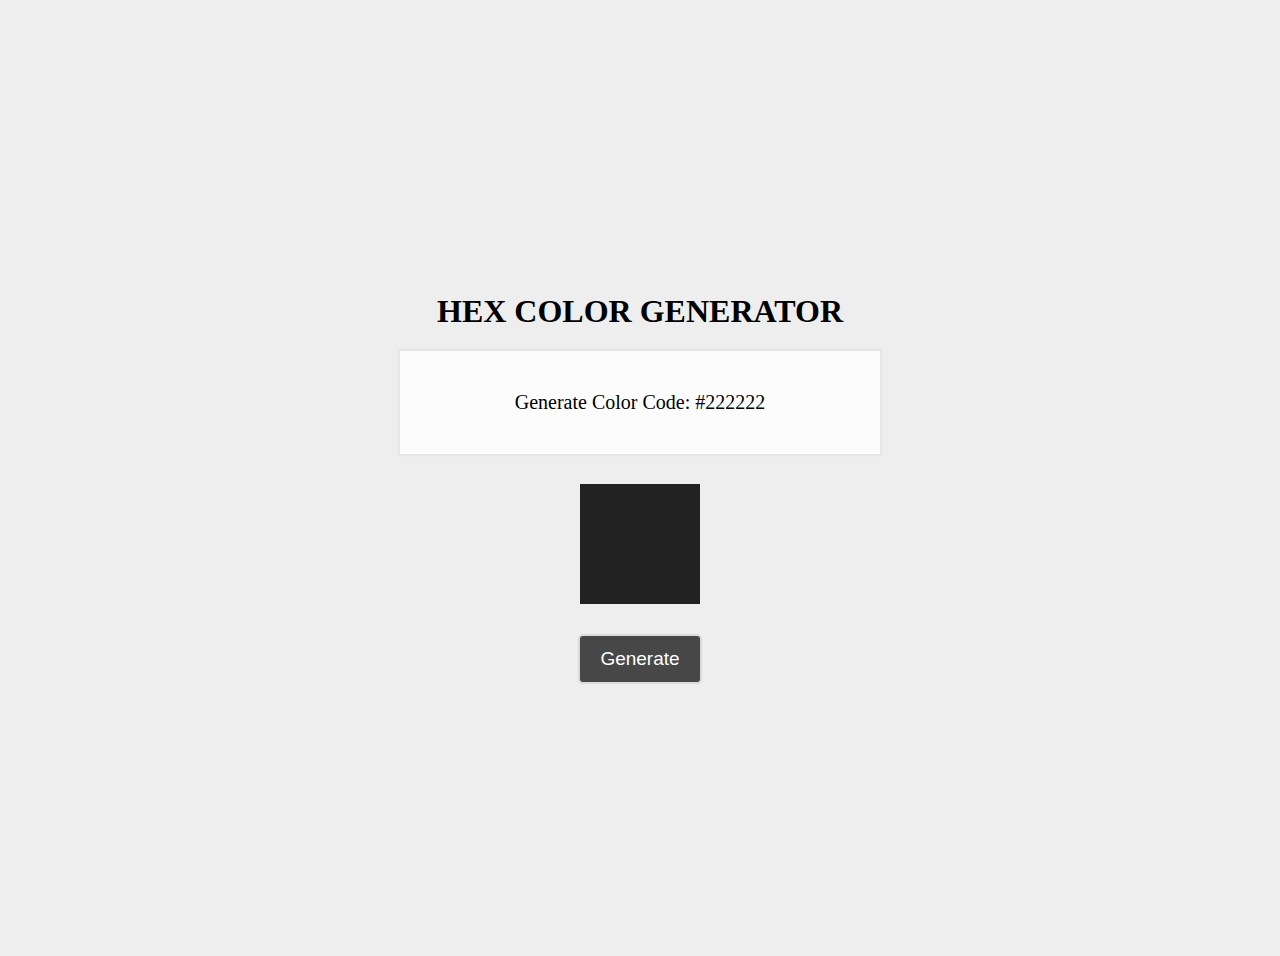
<file: 1.0 color-flipper/index.html>
<!DOCTYPE html>
<html lang="en">
<head>
    <meta charset="UTF-8">
    <meta name="viewport" content="width=device-width, initial-scale=1.0">
    <title>Color Flipper</title>
    <link rel="stylesheet" href="style.css">
</head>
<body>
    
    <div class="colorFlipper">
        <h1>hex color generator</h1>
        <div class="colorGenerated">
            <div class="colorBox">
                <span>Generate Color Code: </span>
                <span id="colorCode">#222222</span>
            </div>
        </div>

        <div class="colorShow" style="background: #222222"></div>

        <div class="generateButton">
            <button id="colorGenerate">Generate</button>
        </div>
    </div>
    <script src="app.js"></script>

</body>
</html>
</file>
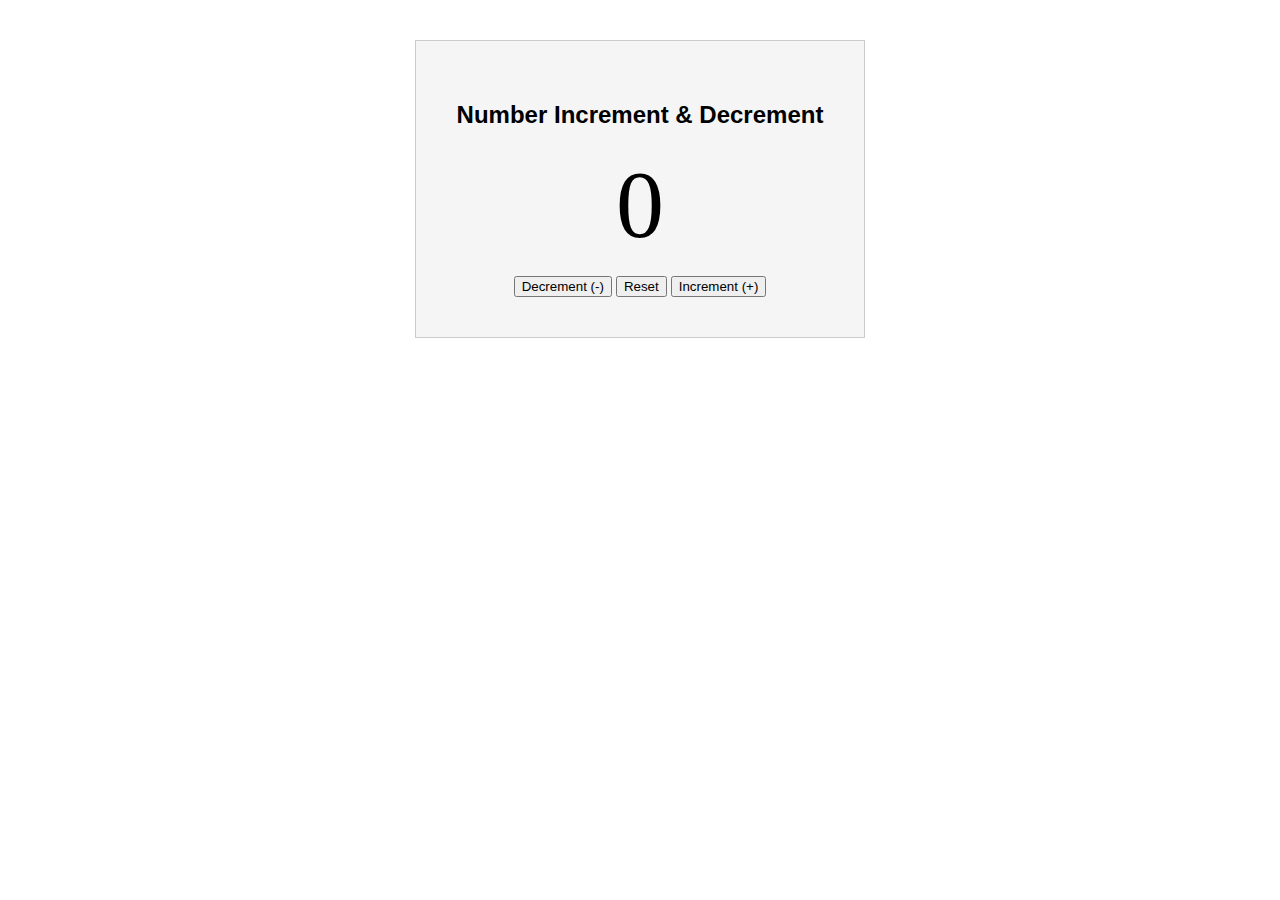
<file: 2.0 counter/index.html>
<!DOCTYPE html>
<html lang="en">
<head>
    <meta charset="UTF-8">
    <meta name="viewport" content="width=device-width, initial-scale=1.0">
    <title>Counter</title>
    <link rel="stylesheet" href="style.css">
</head>
<body>
    <div class="counter">
        <h2 style="font-family: Arial, Helvetica, sans-serif;">Number Increment & Decrement</h2>
        <div id="countValue">0</div>
        <div class="counterButtons">
            <button class="btn decrement">Decrement (-)</button>
            <button class="btn reset">Reset</button>
            <button class="btn increment">Increment (+)</button>
        </div>
    </div>
    <script src="app.js"></script>
</body>
</html>
</file>
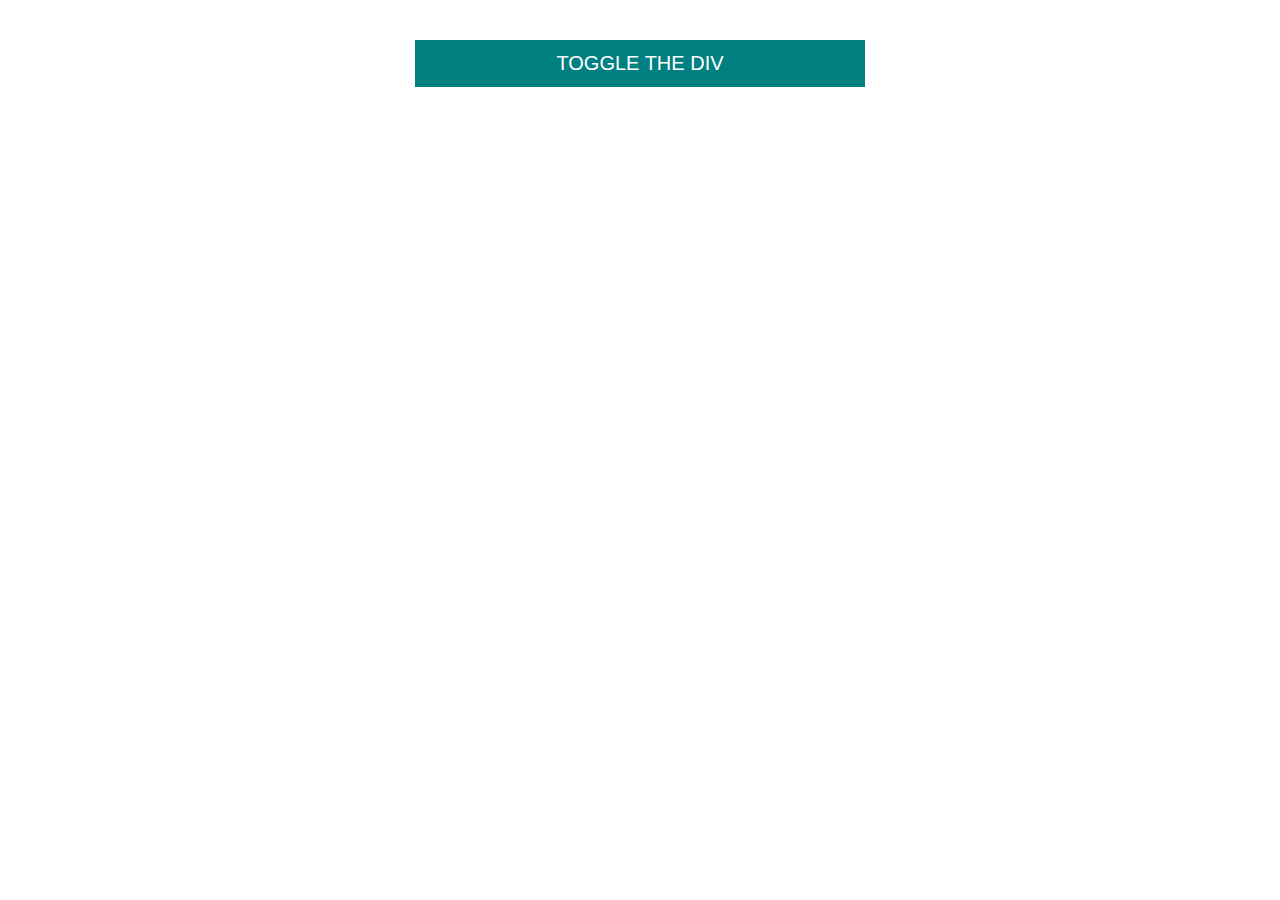
<file: 4.0 toggle/index.html>
<!DOCTYPE html>
<html lang="en">
<head>
    <meta charset="UTF-8">
    <meta name="viewport" content="width=device-width, initial-scale=1.0">
    <title>Toggle with Javascript</title>
    <link rel="stylesheet" href="style.css">
</head>
<body>
    <div class="toggleBlock">
        <button id="toggle">Toggle the div</button>
        <div class="toggleDiv hide">
            <ul>
                <li><a href="#">Home</a></li>
                <li><a href="#">About</a></li>
                <li><a href="#">Services</a></li>
                <li><a href="#">Portfolio</a></li>
                <li><a href="#">Contact</a></li>
            </ul>
        </div>
    </div>
    <script src="app.js"></script>
</body>
</html>
</file>
<file: 1.0 color-flipper/style.css>
body {
    background-color: #eee;
}

.colorFlipper {
    display: flex;
    height: 100vh;
    align-items: center;
    justify-content: center;
    padding: 20px;
    flex-flow: column wrap;
}

.colorFlipper h1 {
    text-transform: uppercase;

}

.colorGenerated {
    margin: 0 auto;
    max-width: 600px;
    padding: 40px;
    font-size: 20px;
    background-color: rgba(255,255,255,0.8) ;
    box-shadow: 0 0 2px 2px rgba(0,0,0,0.04);
    text-align: center;
}

@media(min-width: 500px){
    .colorGenerated {
        min-width: 400px;
    }
}

.colorShow {
    margin: 30px auto 0;
    width: 120px;
    height: 120px;
}

button#colorGenerate {
    display: inline-block;
    margin-top: 30px;
    border: solid 2px rgba(255,255,255,0.8);
    background-color: rgba(0,0,0,0.7);
    padding: 12px 20px;
    color: #fff;
    font-size: 19px;
    border-radius: 5px;;
}
</file>
<file: 2.0 counter/style.css>
* {
    box-sizing: border-box;
}
.counter {
    margin: 40px auto;
    max-width: 450px;
    border: solid 1px #ccc;
    padding: 40px;
    text-align: center;
    background-color: #f5f5f5;
}

#count { font-size: 5rem; }
#countValue {
    font-size: 6rem;
    padding-bottom: 1rem;
}
</file>
<file: 4.0 toggle/style.css>
* {
  box-sizing: border-box;
}
*:focus, *:active {
    outline: none;
}

.toggleBlock {
  margin: 40px auto;
  max-width: 450px;
  background-color: #f1f1f1;
}

button#toggle {
  display: block;
  padding: 12px 20px;
  text-align: center;
  background-color: teal;
  color: #fff;
  border-radius: 0;
  border: none;
  width: 100%;
  font-size: 20px;
  text-transform: uppercase;
  cursor: pointer;
}

.toggleDiv {
    -webkit-transition: height 0.7s ease-in-out;
    -moz-transition: height 0.7s ease-in-out;
    -o-transition: height 0.7s ease-in-out;
    transition: height 0.7s ease-in-out;
    height: 240px;
    overflow: hidden;
}

.toggleDiv ul {
    padding: 0; margin: 0; list-style: none;
}

.toggleDiv ul li {
    
    border-bottom: solid 1px #ccc;
}
.toggleDiv ul li a {
    padding: 15px 15px;
    display: block;
    text-decoration: none;
    text-transform: uppercase;
    font-size: 15px;
    font-family: Arial, Helvetica, sans-serif;
    color: #222;
}

.hide {
    height: 0;
    overflow: hidden;
    -webkit-transition: height 0.7s ease-in-out;
    -moz-transition: height 0.7s ease-in-out;
    -o-transition: height 0.7s ease-in-out;
    transition: height 0.7s ease-in-out;
}
</file>
